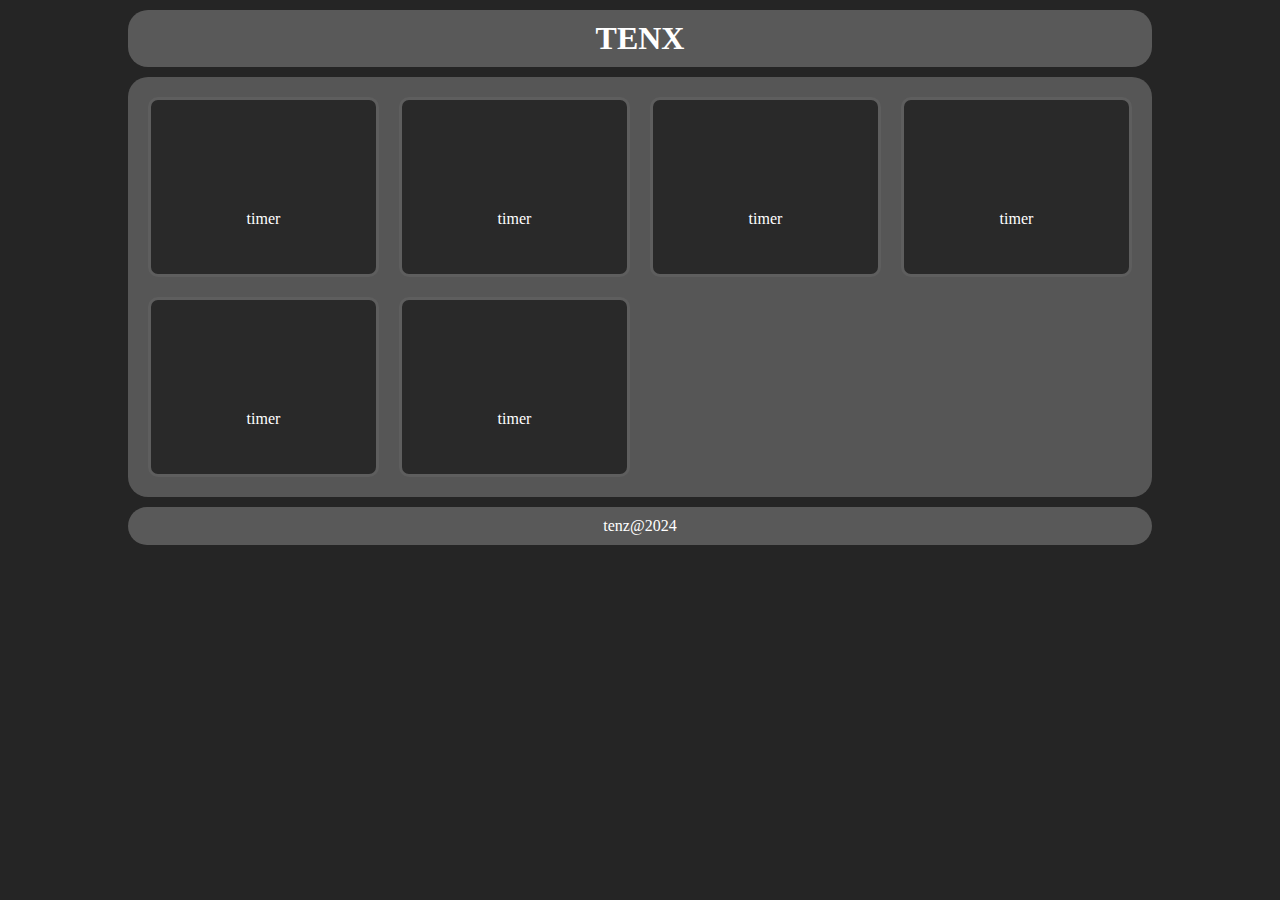
<file: index.html>
<!DOCTYPE html>
<html lang="en">
  <head>
    <meta charset="UTF-8" />
    <meta name="viewport" content="width=device-width, initial-scale=1.0" />
    <link rel="stylesheet" href="index.css" />
    <link
      rel="stylesheet"
      href="https://cdnjs.cloudflare.com/ajax/libs/font-awesome/6.6.0/css/all.min.css"
      integrity="sha512-Kc323vGBEqzTmouAECnVceyQqyqdsSiqLQISBL29aUW4U/M7pSPA/gEUZQqv1cwx4OnYxTxve5UMg5GT6L4JJg=="
      crossorigin="anonymous"
      referrerpolicy="no-referrer"
    />
    <title>Document</title>
  </head>
  <body>
    <header>
      <h1>TENX</h1>
    </header>
    <div class="container">
      <a class="app" href="timer/index.html"
        ><i class="fa-solid fa-clock fa-2xl" style="height: 30%"></i
        ><span style="height: 20%">timer</span></a
      >
      <a class="app" href="timer/index.html"
        ><i class="fa-solid fa-clock fa-2xl" style="height: 30%"></i
        ><span style="height: 20%">timer</span></a
      >
      <a class="app" href="timer/index.html"
        ><i class="fa-solid fa-clock fa-2xl" style="height: 30%"></i
        ><span style="height: 20%">timer</span></a
      >
      <a class="app" href="timer/index.html"
        ><i class="fa-solid fa-clock fa-2xl" style="height: 30%"></i
        ><span style="height: 20%">timer</span></a
      >
      <a class="app" href="timer/index.html"
        ><i class="fa-solid fa-clock fa-2xl" style="height: 30%"></i
        ><span style="height: 20%">timer</span></a
      >
      <a class="app" href="timer/index.html"
        ><i class="fa-solid fa-clock fa-2xl" style="height: 30%"></i
        ><span style="height: 20%">timer</span></a
      >
    </div>
    <footer>tenz@2024</footer>
</html>
</file>
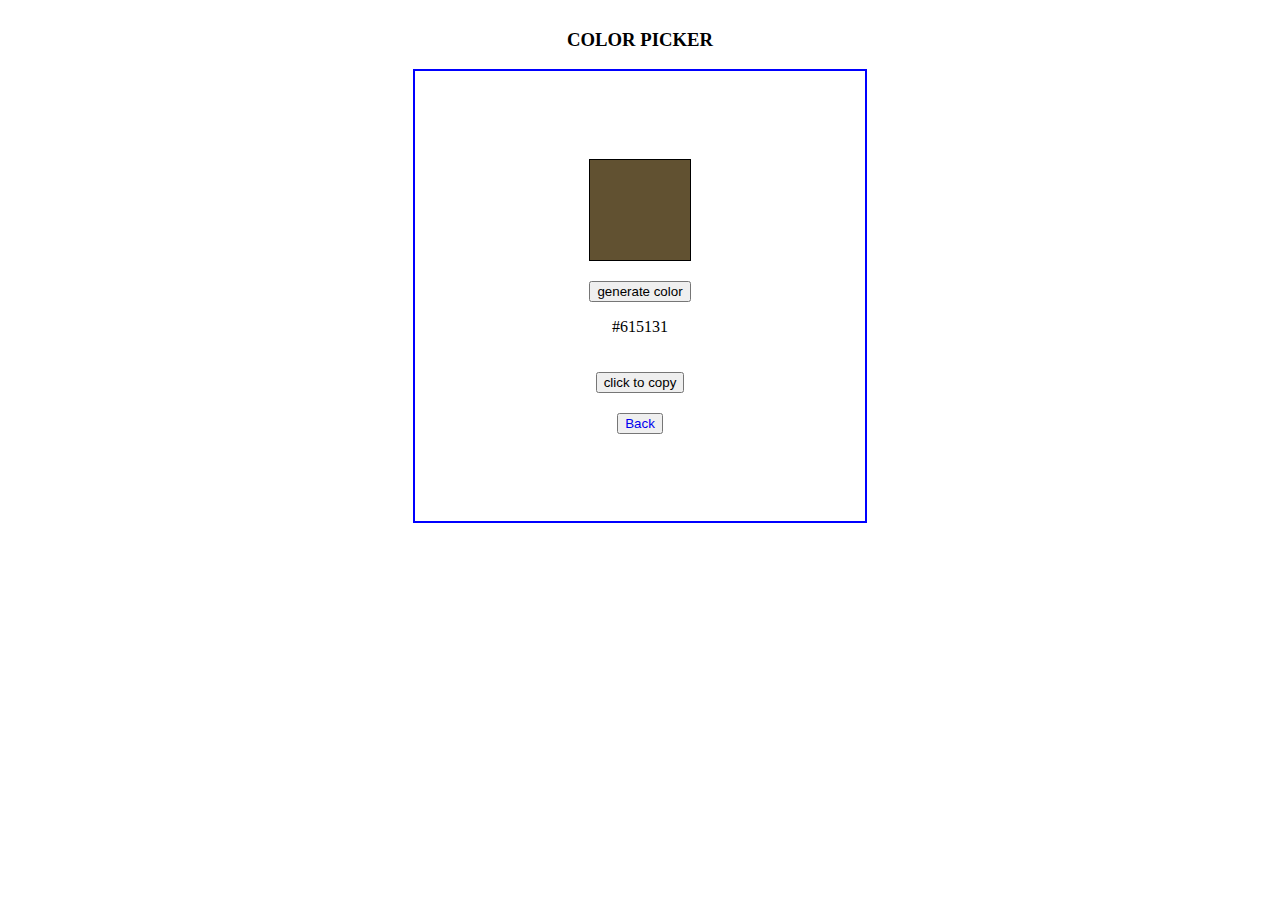
<file: color/index.html>
<!DOCTYPE html>
<html lang="en">
<head>
    <meta charset="UTF-8">
    <meta name="viewport" content="width=device-width, initial-scale=1.0">
    <title>colorpicker</title>
    <link rel="stylesheet" href="style.css">
</head>
<body>
    <nav>
<h3>COLOR PICKER</h3>
<div class="outer">
    <div id="color"></div>
    <button onclick="colorchanger()" id="generateBTN">generate color</button>
    <p id="hdcode"></p>
    <button id="copybtn" onclick="copytext()">click to  copy</button>
    <button><a style="text-decoration: none;" href="../index.html">Back</a></button>

</div>
    <script src="index.js"></script>   
</body>
</html>
</file>
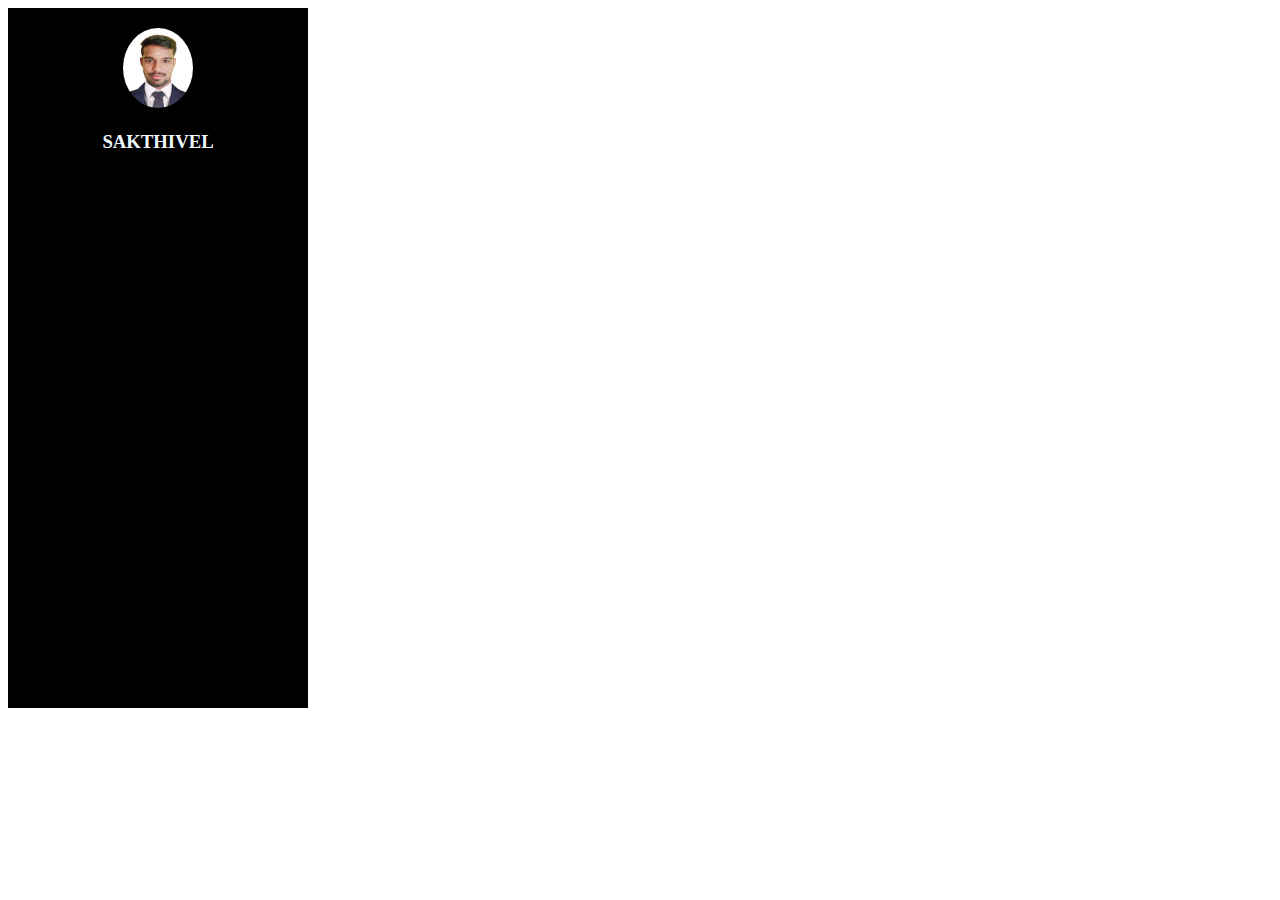
<file: social-link/index.html>
<!DOCTYPE html>
<html lang="en">
  <head>
    <meta charset="UTF-8" />
    <meta name="viewport" content="width=device-width, initial-scale=1.0" />
    <title>Document</title>
    <link rel="stylesheet" href="index.css" />
  </head>
  <body>
    <div id="one">
        <img src="./sm photo.jpg" alt="sakthi">
        <h3>SAKTHIVEL</h3>
      
    
    
    
    
    
    </div>
    
    
  </body>
</html>
</file>
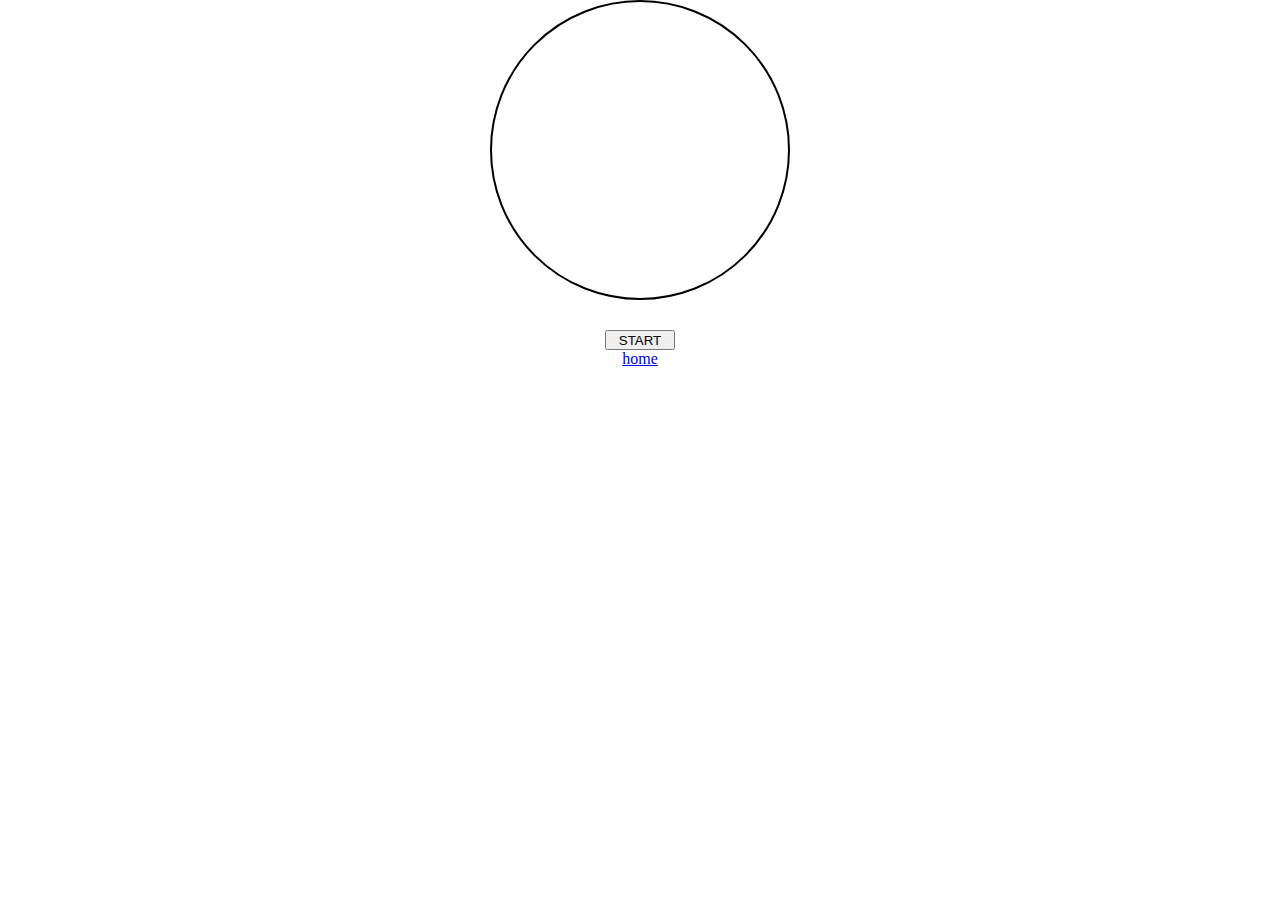
<file: timer/index.html>
<!DOCTYPE html>
<html lang="en">
  <head>
    <meta charset="UTF-8" />
    <meta name="viewport" content="width=device-width, initial-scale=1.0" />
    <title>Timer</title>
    <link rel="stylesheet" href="index.css" />
  </head>
  <body>
    <div id="main">
      <div id="clock">
     <h1 id="time"></h1>
      </div>
      <button id="Startbtn" onclick="clock()">START</button>
      <script src="index.js"></script>
      <a href="../index.html">home</a>
    </div>

    <script src="index.js"></script>
  </body>
</html>
</file>
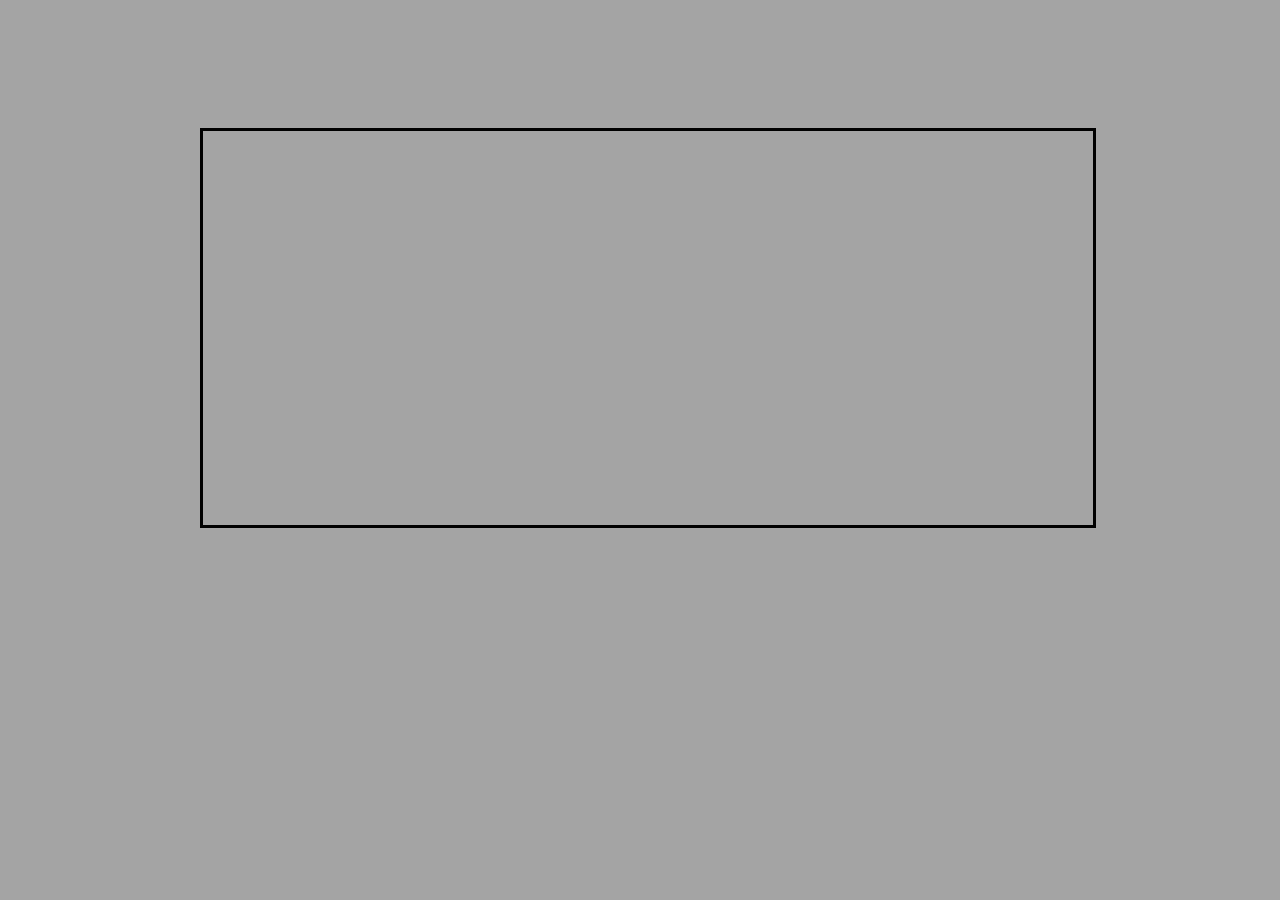
<file: digital_clock/clock.html>
<!DOCTYPE html>
<html lang="en">
  <head>
    <meta charset="UTF-8" />
    <meta name="viewport" content="width=device-width, initial-scale=1.0" />
    <title>CLOCK</title>
    <link rel="stylesheet" href="clock.css" />
  </head>
  <body>
    <div>
      <h1 id="clock"></h1>
      <h3 id="calender"> </h3>
    </div>
    <script src="clock.js"></script>
  </body>
</html>
</file>
<file: index.css>
* {
  margin: 0;
  padding: 0;
  box-sizing: border-box;
}
body {
  background-color: rgb(37, 37, 37);
  display: flex;
  flex-direction: column;
  margin: auto;
  width: 90vw;
  align-items: center;
  justify-content: center;
}
nav {
  background-color: rgb(154, 154, 154);
  padding: 10px 10px;
  display: flex;
  align-items: center;
  justify-content: space-around;
}
a {
  text-decoration: none;
  padding: 6px;
  color: white;
  background-color: rgb(45, 45, 45);
  transition: all ease-in-out 100ms;
}
a:hover {
  transform: scale(1.1);
}
a:focus {
  transform: scale(1.1);
  outline: black 2px solid;
}
.container {
  margin: auto;
  height: auto;
  width: 80vw;
  padding: 20px;
  background-color: rgb(86, 86, 86);
  display: grid;
  grid-template-columns: repeat(auto-fill, minmax(200px, 1fr));
  gap: 20px;
  border-radius: 20px;
}
.app {
  height: 20vh;
  border: rgb(94, 94, 94) solid;
  background-color: rgb(41, 41, 41);
  border-radius: 10px;
  padding: 20px 10px;
  display: flex;
  align-items: center;
  justify-content: space-around;
  flex-direction: column;
}

header,
footer {
  color: white;
  background-color: rgb(89, 89, 89);
  border-radius: 20px;
  padding: 10px 10px;
  width: 80vw;
  margin: 10px 10px;
  display: flex;
  justify-content: center;
  align-items: center;
}
</file>
<file: color/style.css>
#color{
    height: 100px;
    width: 100px;
    border: solid black 1px;

}

body{
     margin: 0;
     padding: 0;
box-sizing: border-box;

}
div{
display: flex;
align-items: center;
justify-content: center;
flex-direction: column;
}
#copybtn{
   
    margin: 20px;
}
nav{
    flex-direction: column;
    display:flex;
    align-items: center;
    justify-content: center;
    margin-top:10px;
}
.outer{
    height: 450px;
    width: 450px;
    border:solid blue 2px;
  
}
#generateBTN{
    margin-top: 20px;
}
</file>
<file: social-link/index.css>
#one{
    height: 700px;
    width: 300px;
    background-color:  black;
    text-align: center;

}
img{width: 70px;
    height: 80px;
    border-radius: 50%;
    margin-top: 20px;


}
body{
    color: aliceblue;
}
</file>
<file: timer/index.css>
* {
    margin: 0;
    padding: 0;
    box-sizing: border-box;
  
  }
  #main {
    display: flex;
    justify-content: center;
    justify-items: center;
    align-items: center;
    flex-direction: column;
  }
  #clock{
    height: 300px;
    width: 300px;
    border:solid black 2px;
    border-radius: 50%;
    display: flex;
    text-align: center;
    align-items: center;
    justify-content: center;
  }
  #time{
    font-size:160px;
  }
  #Startbtn{
  margin-top: 30px;
  height: 20px;
  width: 70px;
  }
</file>
<file: digital_clock/clock.css>
* {
  padding: 0;
  margin: 0;
  box-sizing: border-box;
}
#clock {
  font-family: system-ui, -apple-system, BlinkMacSystemFont, "Segoe UI", Roboto,
    Oxygen, Ubuntu, Cantarell, "Open Sans", "Helvetica Neue", sans-serif;
  font-size: 150px;
  color: rgb(57, 58, 72);
}
div {
  margin-top: 10%;
  margin-left: 200px;
  display: flex;
  flex-direction: column;
  align-items: center;
  justify-content: center;
  text-align: center;
  height: 400px;
  width: 70%;
  border: solid;
}
body {
  background-color: rgb(164, 164, 164);
}
h3 {
  font-size: 100px;
  color: rgb(57, 58, 72);
}
</file>
